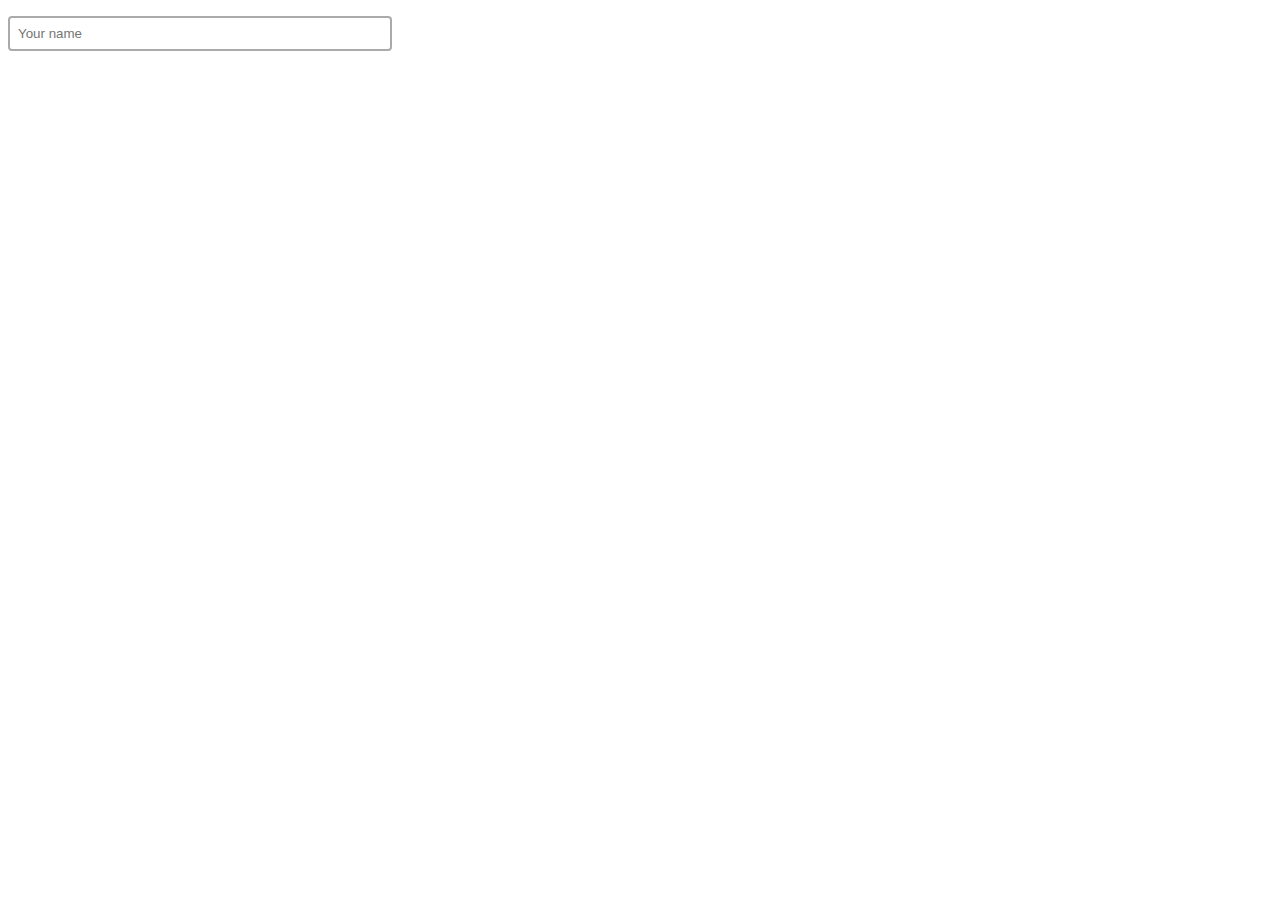
<file: test.html>
<!DOCTYPE html>
<html lang="en">
<head>
    <meta charset="UTF-8">
    <meta name="viewport" content="width=device-width, initial-scale=1.0">
    <title>Document</title>
</head>
<body>
    <div class="inputWithIcon inputIconBg">
        <input type="text" placeholder="Your name">
    </div>
    <style>
        body {
            width: 30%;
        }
        input[type="text"] {
            width: 100%;
            border: 2px solid #aaa;
            border-radius: 4px;
            margin: 8px 0;
            outline: none;
            padding: 8px;
            box-sizing: border-box;
            transition: 0.3s;
          }
          
          input[type="text"]:focus {
            border-color: dodgerBlue;
            box-shadow: 0 0 8px 0 dodgerBlue;
          }
         
    </style>
</body>
</html>
</file>
